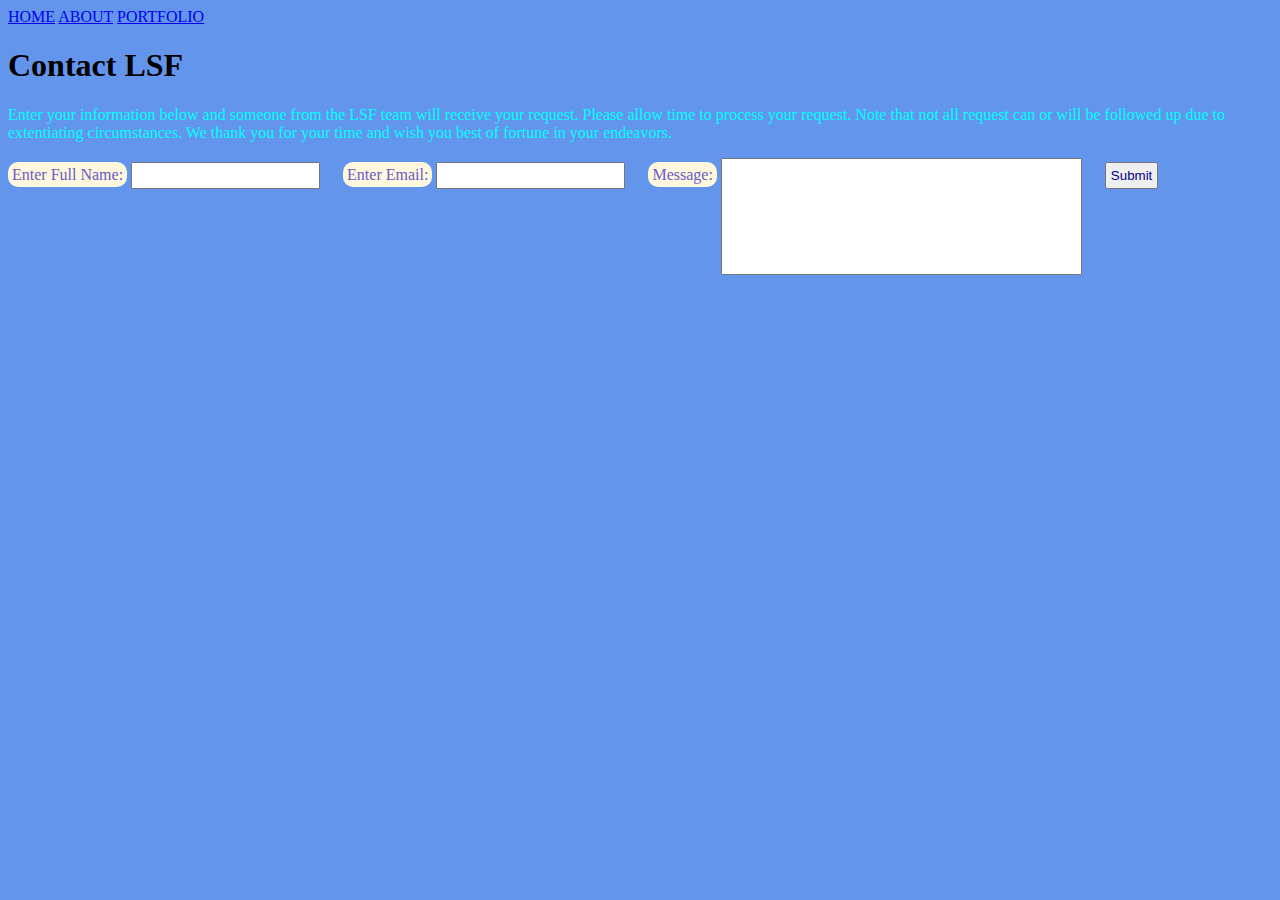
<file: form.html>
<!DOCTYPE html>
<html lang="en">

<head>
    <meta charset="UTF-8">
    <meta http-equiv="X-UA-Compatible" content="IE=edge">
    <meta name="viewport" content="width=device-width, initial-scale=1.0">
    <title>ContactPage</title>
    <!-- styles for contact page-->
    <link rel="stylesheet" href="form.css">
    <script src="myscript.js"></script>
</head>


<header>
    <nav class="links">
        <a href="index.html">HOME</a>
        <a href="about.html">ABOUT</a>
        <a href="portfolio.html">PORTFOLIO</a>
        <a class="active" href="form.html"></a>
    </nav>
</header>



<body>
    <h1>Contact LSF</h1>
    <p>
        Enter your information below and someone from the LSF team will receive your request. Please allow time to
        process your request. Note that not all
        request can or will be followed up due to extentiating circumstances. We thank you for your time and wish you
        best of fortune in your endeavors.
    </p>


    <form id="form">
        <label for="text=field-1">Enter Full Name:</label>
        <input type="text" id="text-field-1" name="fullname">

        <label for="text-field-2">Enter Email:</label>
        <input type="text" id="text-field-2" name="email">

        <label for="text-field-3">Message:</label>
        <input type="text" id="text-field-3" name="message">

        <input type="submit" value="Submit">

    </form>




</body>

</html>
</file>
<file: form.css>
body {
    background-color: cornflowerblue;
}
 p {
    color: aqua;
 }


form input {
    padding: 4px;
    margin-right: 19px;
    color:darkblue ;
}

#text-field-3 {
    padding: 90px;
    padding-top: 8px;
}


label {
    color:slateblue;
    background-color: cornsilk;
    border-radius: 10px;
    padding: 4px;
}

@media only screen and (max-device-width: 844px) {
    body {
        background-color: lightblue;
    }
    h1 {
        font-size: 28px;
    }
}
</file>
